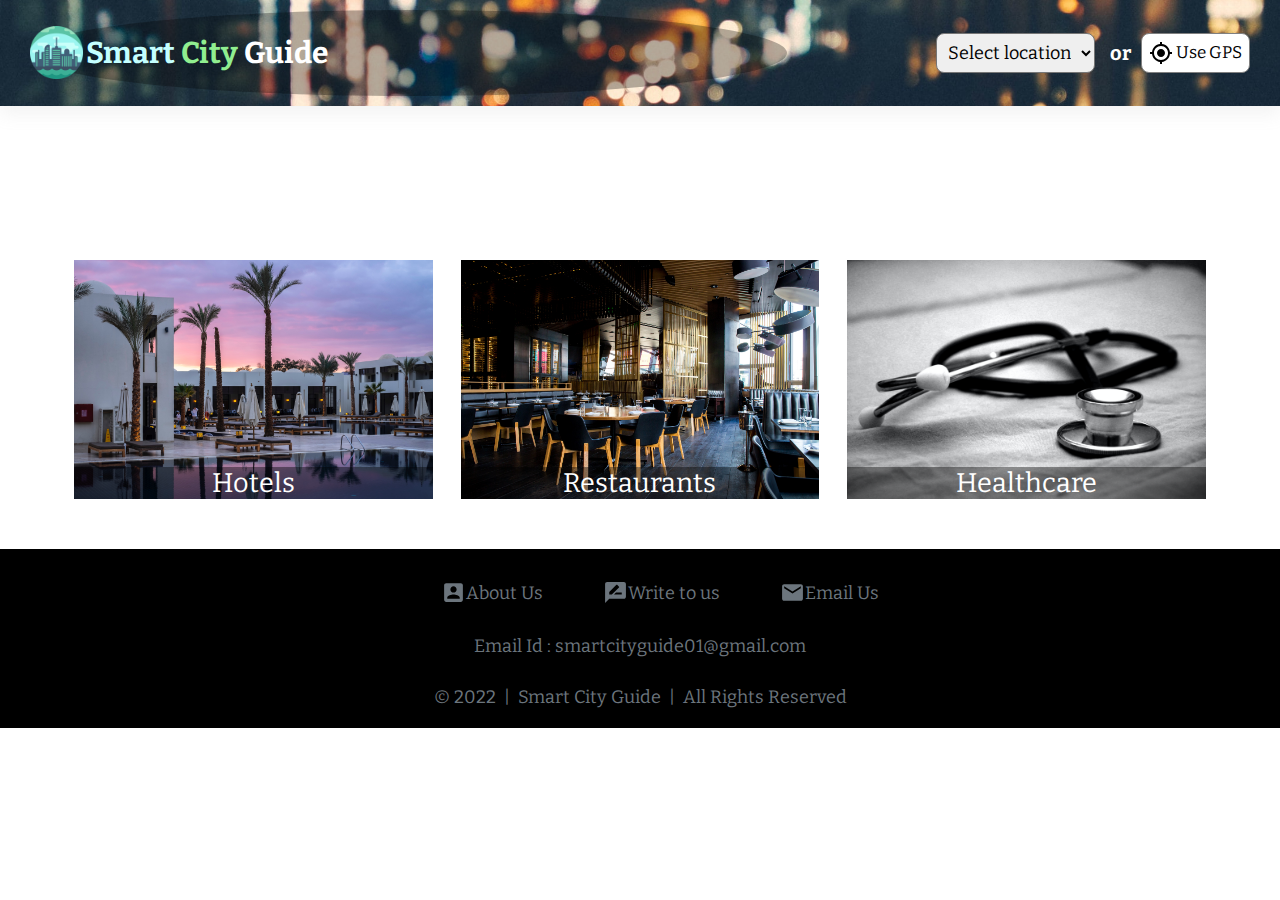
<file: index.html>
<!-- HOME PAGE FOR SMART CITY GUIDE -->

<!DOCTYPE html>
<html lang="en">
<head>
    <meta charset="UTF-8">
    <meta http-equiv="X-UA-Compatible" content="IE=edge">
    <meta name="viewport" content="width=device-width, initial-scale=1.0">
    <title>Smart City Guide - Your number one guide in a new city</title>
    <link rel="shortcut icon" href="favicon/favicon-96x96.png" type="image/x-icon">
    <!-- CSS -->
    <link rel="stylesheet" href="css/style.css">
</head>

<body>
    <!-- Enter a city modal -->
    <div class="modal" id="city-modal">
        <div class="city-modal">
            <h3>Select a city or use GPS for location to browse through various activities.</h3>
            <button onclick="closeCityModal()">Ok</button>
        </div>
    </div>

    <!-- About Modal -->
    <div class="aboutModal" id="about-modal">
        <div class="about-modal">
            <div class="aboutus">
                <h2>About Us <img src="images/categories/logo.png" alt=""></h2>
                <button onclick="closeAbout()">&times;</button>
            </div>
            <p>Smart City Guide is a guide for anyone who has just reached a new city and want to know about various details about the city such as Hotels, Restaurants, Healthcare, Renting Facilities, Helpline Number, Transportation and much more. Now you don't need different apps or website to find about various things about a city because we provide you every information at just one place. Just select the city or you can also use GPS present in the navbar and then browse through various activities of the city.</p>
        </div>
    </div>

    <!-- Navbar -->
    <nav>
        <!-- Website Title -->
        <div class="website-title">
            <img src="images/categories/logo.png" alt="">
            <a href="index.html"><span class="smart">Smart</span> <span class="city">City</span> <span class="guide">Guide</span></a>
        </div>
        <!-- Location -->
        <div class="location">
            <form action="">
                <select name="city" id="location">
                    <option value="">Select location</option>
                    <option value="Chandigarh">Chandigarh</option>
                    <option value="Panchkula">Panchkula</option>
                    <option value="Delhi">Delhi</option>
                    <option value="Mumbai">Mumbai</option>
                    <option value="Bangalore">Bangalore</option>
                </select>
            </form>
            <h3 style="color: white; font-size: 20px;">or</h3>
            <button onclick="getLocation()" class="current-location">
                <svg xmlns="http://www.w3.org/2000/svg" height="24px" viewBox="0 0 24 24" width="24px" fill="#000000"><path d="M0 0h24v24H0V0z" fill="none"/><path d="M12 8c-2.21 0-4 1.79-4 4s1.79 4 4 4 4-1.79 4-4-1.79-4-4-4zm8.94 3c-.46-4.17-3.77-7.48-7.94-7.94V1h-2v2.06C6.83 3.52 3.52 6.83 3.06 11H1v2h2.06c.46 4.17 3.77 7.48 7.94 7.94V23h2v-2.06c4.17-.46 7.48-3.77 7.94-7.94H23v-2h-2.06zM12 19c-3.87 0-7-3.13-7-7s3.13-7 7-7 7 3.13 7 7-3.13 7-7 7z"/></svg>
                Use GPS
            </button>
        </div>
    </nav>

    <!-- Home -->
    <div id="home-content" class="home-content">
        <h2><span id="home-content-line1" class="line1">In a new city?</span><span id="home-content-line2" class="line2"> Don't know where to start?</span></h2>
        <h2 id="home-content-line3" class="line3">No need to worry, Smart City Guide is here.</h2>
        <h2 id="home-content-line4" class="line4">Just select the city or use GPS from above and browse through all the activities given below essential for you in a new city.</h2>
    </div>

    <!-- Categories -->
    <!-- Get From Database -->
    <div class="categories">
        <div class="category">
            <img src="images/categories/hotels.jpg" alt="">
            <div class="category-heading">
                <a class="cat" href="">Hotels</a>
            </div>
        </div>
        <div class="category">
            <img src="images/categories/restaurants.jpg" alt="">
            <div class="category-heading">
                <a class="cat" href="">Restaurants</a>
            </div>
        </div>
        <div class="category">
            <img src="images/categories/healthcare.jpg" alt="">
            <div class="category-heading">
                <a class="cat" href="">Healthcare</a>
            </div>
        </div>
    </div>

    <!-- Footer -->
    <footer>
        <div class="links">
            <ul>
                <li><a href="javascript:void(0)" onclick="about()"><svg xmlns="http://www.w3.org/2000/svg" height="25px" viewBox="0 0 24 24" width="25px" fill="#6c757d"><path d="M0 0h24v24H0z" fill="none"/><path d="M3 5v14c0 1.1.89 2 2 2h14c1.1 0 2-.9 2-2V5c0-1.1-.9-2-2-2H5c-1.11 0-2 .9-2 2zm12 4c0 1.66-1.34 3-3 3s-3-1.34-3-3 1.34-3 3-3 3 1.34 3 3zm-9 8c0-2 4-3.1 6-3.1s6 1.1 6 3.1v1H6v-1z"/></svg>About Us</a></li>
                <li><a href=""><svg xmlns="http://www.w3.org/2000/svg" height="25px" viewBox="0 0 24 24" width="25px" fill="#6c757d"><path d="M0 0h24v24H0zm15.35 6.41l-1.77-1.77c-.2-.2-.51-.2-.71 0L6 11.53V14h2.47l6.88-6.88c.2-.19.2-.51 0-.71z" fill="none"/><path d="M20 2H4c-1.1 0-1.99.9-1.99 2L2 22l4-4h14c1.1 0 2-.9 2-2V4c0-1.1-.9-2-2-2zM6 14v-2.47l6.88-6.88c.2-.2.51-.2.71 0l1.77 1.77c.2.2.2.51 0 .71L8.47 14H6zm12 0h-7.5l2-2H18v2z"/></svg>Write to us</a></li>
                <li><a href="mailto:smartcityguide01@gmail.com"><svg xmlns="http://www.w3.org/2000/svg" height="25px" viewBox="0 0 24 24" width="25px" fill="#6c757d"><path d="M0 0h24v24H0z" fill="none"/><path d="M20 4H4c-1.1 0-1.99.9-1.99 2L2 18c0 1.1.9 2 2 2h16c1.1 0 2-.9 2-2V6c0-1.1-.9-2-2-2zm0 4l-8 5-8-5V6l8 5 8-5v2z"/></svg>Email Us</a></li>
            </ul>
        </div>
        <div class="email-id">
            Email Id : smartcityguide01@gmail.com
        </div>
        <div class="foot">
            &copy; 2022 &nbsp;|&nbsp; Smart City Guide &nbsp;|&nbsp; All Rights Reserved
        </div>
    </footer>


    <!-- JS -->
    <script src="js/script.js"></script>
</body>

</html>
</file>
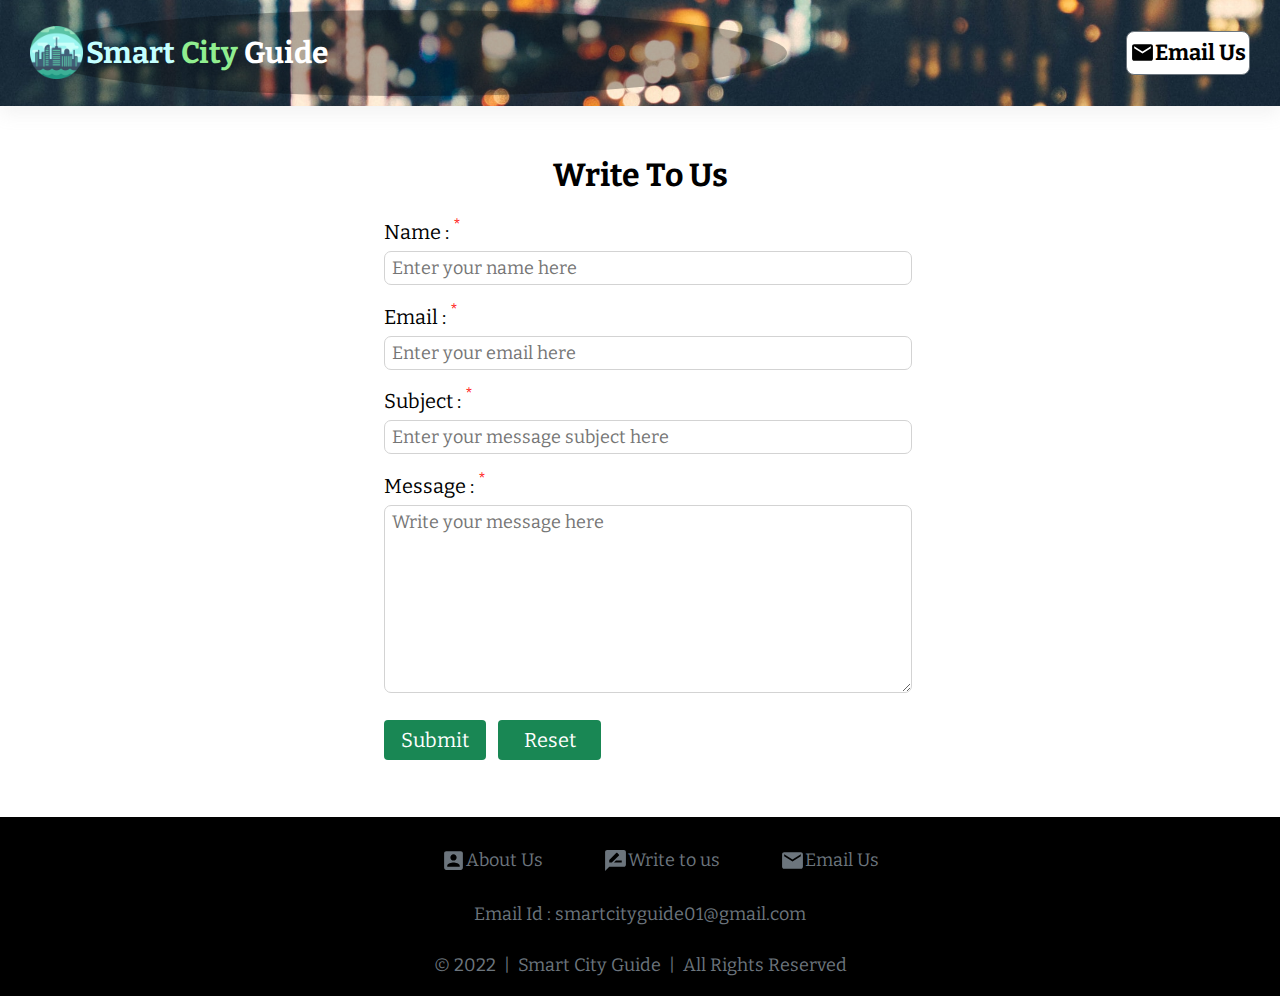
<file: writetous.html>
<!-- WRITE TO US PAGE FOR SMART CITY GUIDE -->

<!DOCTYPE html>
<html lang="en">
<head>
    <meta charset="UTF-8">
    <meta http-equiv="X-UA-Compatible" content="IE=edge">
    <meta name="viewport" content="width=device-width, initial-scale=1.0">
    <title>Smart City Guide | Write To Us</title>
    <link rel="shortcut icon" href="favicon/favicon-96x96.png" type="image/x-icon">
    <!-- CSS -->
    <link rel="stylesheet" href="css/style.css">
</head>

<body>
     <!-- Navbar -->
     <nav>
        <!-- Website Title -->
        <div class="website-title">
            <img src="images/categories/logo.png" alt="">
            <a href="index.html"><span class="smart">Smart</span> <span class="city">City</span> <span class="guide">Guide</span></a>
        </div>
        <!-- Email Us on Write To Us Page -->
        <div class="emailus-btn">
            <a href="mailto:smartcityguide01@gmail.com"><svg xmlns="http://www.w3.org/2000/svg" height="25px" viewBox="0 0 24 24" width="25px" fill="black"><path d="M0 0h24v24H0z" fill="none"/><path d="M20 4H4c-1.1 0-1.99.9-1.99 2L2 18c0 1.1.9 2 2 2h16c1.1 0 2-.9 2-2V6c0-1.1-.9-2-2-2zm0 4l-8 5-8-5V6l8 5 8-5v2z"/></svg>Email Us</a>
        </div>
    </nav>

    <!-- Write To Us -->
    <div class="write-to-us">
        <h1>Write To Us</h1>
        <form action="">
            <div class="form-input">
                <label for="name">Name : <sup>*</sup></label>
                <input type="text" name="name" id="name" placeholder="Enter your name here">
                <div id="name-required" class="required">Name cannot be blank</div>
            </div>
            <div class="form-input">
                <label for="mail">Email : <sup>*</sup></label>
                <input type="text" name="email" id="mail" placeholder="Enter your email here">
                <div id="mail-required" class="required">Email cannot be blank</div>
                <div id="mail-format" class="required">Email is invalid</div>
            </div>
            <div class="form-input">
                <label for="sub">Subject : <sup>*</sup></label>
                <input type="text" name="subject" id="sub" placeholder="Enter your message subject here">
                <div id="name-required" class="required">Subject cannot be blank</div>
            </div>
            <div class="form-input">
                <label for="msg">Message : <sup>*</sup></label>
                <textarea name="message" id="msg" cols="30" rows="8" placeholder="Write your message here"></textarea>
                <div id="msg-required" class="required">Message cannot be blank</div>
            </div>
            <button>Submit</button>
            <input class="button" type="reset" value="Reset">
        </form>
    </div>

    <!-- Footer -->
    <footer>
        <div class="links">
            <ul>
                <li><a href="javascript:void(0)" onclick="about()"><svg xmlns="http://www.w3.org/2000/svg" height="25px" viewBox="0 0 24 24" width="25px" fill="#6c757d"><path d="M0 0h24v24H0z" fill="none"/><path d="M3 5v14c0 1.1.89 2 2 2h14c1.1 0 2-.9 2-2V5c0-1.1-.9-2-2-2H5c-1.11 0-2 .9-2 2zm12 4c0 1.66-1.34 3-3 3s-3-1.34-3-3 1.34-3 3-3 3 1.34 3 3zm-9 8c0-2 4-3.1 6-3.1s6 1.1 6 3.1v1H6v-1z"/></svg>About Us</a></li>
                <li><a href=""><svg xmlns="http://www.w3.org/2000/svg" height="25px" viewBox="0 0 24 24" width="25px" fill="#6c757d"><path d="M0 0h24v24H0zm15.35 6.41l-1.77-1.77c-.2-.2-.51-.2-.71 0L6 11.53V14h2.47l6.88-6.88c.2-.19.2-.51 0-.71z" fill="none"/><path d="M20 2H4c-1.1 0-1.99.9-1.99 2L2 22l4-4h14c1.1 0 2-.9 2-2V4c0-1.1-.9-2-2-2zM6 14v-2.47l6.88-6.88c.2-.2.51-.2.71 0l1.77 1.77c.2.2.2.51 0 .71L8.47 14H6zm12 0h-7.5l2-2H18v2z"/></svg>Write to us</a></li>
                <li><a href="mailto:smartcityguide01@gmail.com"><svg xmlns="http://www.w3.org/2000/svg" height="25px" viewBox="0 0 24 24" width="25px" fill="#6c757d"><path d="M0 0h24v24H0z" fill="none"/><path d="M20 4H4c-1.1 0-1.99.9-1.99 2L2 18c0 1.1.9 2 2 2h16c1.1 0 2-.9 2-2V6c0-1.1-.9-2-2-2zm0 4l-8 5-8-5V6l8 5 8-5v2z"/></svg>Email Us</a></li>
            </ul>
        </div>
        <div class="email-id">
            Email Id : smartcityguide01@gmail.com
        </div>
        <div class="foot">
            &copy; 2022 &nbsp;|&nbsp; Smart City Guide &nbsp;|&nbsp; All Rights Reserved
        </div>
    </footer>

    <!-- JS -->
    <script src="js/script.js"></script>
</body>

</html>
</file>
<file: css/style.css>
/* STYLESHEET FOR PROJECT */

/* Font Import */
@import url('https://fonts.googleapis.com/css2?family=Alegreya:wght@500&family=Bitter:wght@400;500&family=Gideon+Roman&family=Hind+Siliguri:wght@400;500&family=Josefin+Sans&family=Libre+Baskerville&family=Lora:wght@500&family=Luxurious+Roman&family=Montserrat&family=Orelega+One&family=Roboto+Slab&family=Rubik&family=Shippori+Antique&family=Source+Sans+Pro&family=Titillium+Web&display=swap');

/* All */
*{
    font-family: 'Bitter', serif;
}

/* Body */
body{
    margin: 0px;
    padding: 0px;
}

/* Required */
.required{
    color: red;
    font-size: 18px;
    display: none;
}

/* Modal */
.modal, .aboutModal{
    display: none;
    z-index: 1060;
    position: fixed;
    z-index: 1060;
    left: 0px;
    right: 0px;
    width: 100%;
    height: 100%;
    overflow-x: hidden;
    overflow-y: hidden;
}
.aboutModal{
    background-color: rgba(0, 0, 0, 0.800);
    padding-top: 70px;
}
.aboutModal button{
    border: 0px;
    color: gray;
    font-size: 40px;
    background-color: transparent;
    cursor: pointer;
    margin-top: -7px;
}

/* City Modal */
.city-modal{
    width: 30%;
    border: 1px solid black;
    border-radius: 8px;
    margin: auto;
    padding: 3px 10px;
    background-color: white;
}
.city-modal h3{
    font-size: 16px;
    font-weight: 500;
    margin-bottom: 3px;
}
.city-modal button{
    font-size: 16px;
    font-weight: 500;
    padding: 0px 5px;
    border-radius: 5px;
    background-color: rgb(122, 122, 122);
    color: white;
}
.city-modal button:hover{
    background-color: rgb(109, 109, 109);
    cursor: pointer;
}

/* About Modal */
.about-modal{
    background-color: white;
    width: 50%;
    padding: 8px 25px;
    border-radius: 8px;
    margin: auto;
}
.about-modal .aboutus{
    display: flex;
}
.about-modal h2{
    font-size: 30px;
    display: flex;
    align-items: center;
    margin-bottom: 0px;
}
.about-modal p{
    font-size: 18px;
    text-align: justify;
    line-height: 27px;
}
.about-modal img{
    width: 6%;
    margin-left: 5px;
}

/* Website Logo */
.smart{
    color: rgb(196, 255, 255);
    margin-left: 3px;
}
.city{
    color: lightgreen;
    margin-left: 1px;
}
.guide{
    color: white;
    margin-left: 1px;
}

/* Navbar */
nav{
    display: flex;
    align-items: center;
    justify-content:space-between;
    padding: 10px 30px;
    background-image: url(/images/categories/bgimg.jpg);
    background-position: center;
    background-repeat: no-repeat;
    background-size: cover;
    box-shadow: 0 .5rem 1rem rgba(172, 172, 172, 0.15);
}
nav .website-title{
    display: flex;
    align-items: center;
    border-radius: 100%;
    background-color: #0000004b;
}
nav a{
    color: rgb(0, 0, 0);
    text-decoration: none;
    font-size: 30px;
    font-weight: bold;
    margin-block-start: 0.83em;
    margin-block-end: 0.83em;
    margin-inline-start: 0px;
    margin-inline-end: 0px;
}
nav img{
    width: 7%;
}
nav .location{
    display: flex;
    align-items: center;
}
nav form select{
    font-size: 18px;
    border-radius: 8px;
    padding: 7px;
    outline: none;
    margin-right: 15px;
}
nav .location .current-location{
    display: flex;
    align-items: center;
    margin-left: 10px;
    font-size: 17px;
    border: 1px solid gray;
    background-color: white;
    border-radius: 8px;
    padding: 7px;
    cursor: pointer;
}
nav .location .current-location svg{
    margin-right: 3px;
}

/* Navbar Email Us Button */
nav .emailus-btn{
    background-color: white;
    color: black;
    padding: 3px;
    border-radius: 8px;
    border: 1px solid #6c757d;
}
nav .emailus-btn a{
    font-size: 22px;
    cursor: pointer;
    display: flex;
    align-items: center;
    height: 0px;
}

/* Home Content */
.home-content{
    text-align: center;
}
.home-content h2{
    font-size: 22px;
}
.home-content .line1{
    color:purple;
    opacity: 0;
    transition: 1s;
}
.home-content .line2{
    color: red;
    opacity: 0;
    transition: 1s;
}
.home-content .line3{
    color: rgb(0, 157, 255);
    opacity: 0;
    transition: 1s;
}
.home-content .line4{
    color: green;
    opacity: 0;
    transition: 1s;
}

/* Categories */
.categories{
    display: flex;
    justify-content: center;
    margin-top: 18px;
}
.categories .category{
    width: 28%;
    margin: 0px 14px;
}
.categories .category img{
    width: 100%;
}
.categories .category  .category-heading{
    background-color: rgba(0, 0, 0, 0.400) !important;
    position: relative;
    text-align: center;
    margin-top: -35.5px;
}
.categories .category a{
    font-size: 27px;
    margin-bottom: 0px;
    color: white;
    text-decoration: none;
}
.categories .category a:hover{
    color: rgb(226, 226, 226);
}

/* Write To Us */
.write-to-us{
    width: 40%;
    margin: auto;
    margin-top: 50px ;
}
.write-to-us h1{
    text-align: center;
}
.write-to-us form{
    font-size: 20px;
}
.write-to-us form .form-input{
    margin-bottom: 8px;
}
.write-to-us form input, .write-to-us form textarea{
    width: 100%;
    border: 1px solid lightgray;
    border-radius: 7px;
    padding: 5px 7px;
    font-size: 18px;
    margin: 7px 0px;
}
.write-to-us form sup{
    color: red;
}
.write-to-us form button, .write-to-us form .button{
    padding: 7px;
    font-size: 20px;
    color: #fff;
    background-color: #198754;
    border-color: #198754;
    border: 1px solid transparent;
    border-radius: 0.25rem;
    width: 20%;
    margin-right: 8px;
}
.write-to-us form button:hover, .write-to-us form .button:hover{
    cursor: pointer;
    color: #fff;
    background-color: #157347;
    border-color: #146c43;
}

/* Footer */
footer{
    padding: 15px;
    padding-bottom: 20px;
    background-color: black;
    margin-top: 50px ;
}
footer .links ul{
    list-style: none;
    display: flex;
    justify-content: center;
}
footer .links ul a, footer .links ul button{
    display: flex;
    align-items: center;
    color: #6c757d;
    font-size: 18px;
    text-decoration: none;
    margin: 0px 30px;
}
footer .links ul button{
    background-color: transparent;
    border: 0px;
    outline: none;
}
footer .links ul a:hover, footer .links ul button:hover{
    color: #5a6168;
    cursor: pointer;
}
footer .email-id{
    color: #6c757d;
    text-align: center;
    margin-top: 30px;
    margin-bottom: 14px;
    font-size: 18px;
}
footer .foot{
    color: #6c757d;
    font-size: 18px;
    text-align: center;
    padding-top: 15px;
}

/* Responsiveness */
@media only screen and (max-width:565px){
    /* Footer */
    footer .links ul{
        flex-direction: column;
        align-items: center;
    }
    footer .links ul a{
        margin-bottom: 8px;
    }
}
@media only screen and (max-width: 675px) { 
    /* About Modal */
    .about-modal{
        width: 80%;
    }
    /* Navbar */
    nav{
        flex-direction: column;
    }
    nav .website-title{
        justify-content: center;
        background: #00000050;
        border-radius: 100%;
    }
    nav a{
        margin-block-start: 10px;
        margin-block-end: 10px;
        margin-inline-start: 0px;
        margin-inline-end: 0px;
    }
    nav img{
        width: 12%;
    }

    /* Categories */
    .categories{
        flex-direction: column;
        align-items: center;
        padding: 15px;
    }
    .categories .category{
        width: 90%;
        margin-bottom: 15px;
    }

    /* Write To Us */
    .write-to-us{
        width: 75%;
    }
}
@media screen and (max-width:897px) {
    .city-modal{
        width: 40%;
    }
}
@media screen and (max-width:1115px) {
}
@media screen and (min-width:676px) and (max-width:750px) {
    /* About Modal */
    .about-modal{
        width: 70%;
    }

    /* Navbar */
    nav .website-title{
        margin:0px 25px !important;
    }
    nav img{
        width: 12%;
    }

    /* Categories */
    .categories{
        flex-direction: column;
        align-items: center;
        padding: 15px;
    }
    .categories .category{
        width: 90%;
        margin-bottom: 15px;
    }

    /* Write To Us */
    .write-to-us{
        width: 70%;
    }
}
@media screen and (min-width:676px) and (max-width:700px){
    /* Navbar Email Us Button in Write To Us Page */
    nav .emailus-btn{
        width: 32%;
    }
}
@media screen and (min-width:701px) and (max-width:750px){
    /* Navbar Email Us Button in Write To Us Page */
    nav .emailus-btn{
        width: 29.1%;
    }
}
@media screen and (min-width:751px) and (max-width:770px){
    /* Navbar Email Us Button in Write To Us Page */
    nav .emailus-btn{
        width: 25%;
    }
}
@media screen and (min-width:771px) and (max-width:800px){
    /* Navbar Email Us Button in Write To Us Page */
    nav .emailus-btn{
        width: 24%;
    }
}
@media screen and (min-width:801px) and (max-width:850px){
    /* Navbar Email Us Button in Write To Us Page */
    nav .emailus-btn{
        width: 21%;
    }
}
@media screen and (min-width:851px) and (max-width:900px){
    /* Navbar Email Us Button in Write To Us Page */
    nav .emailus-btn{
        width: 18%;
    }
}
@media screen and (min-width:901px) and (max-width:940px){
    /* Navbar Email Us Button in Write To Us Page */
    nav .emailus-btn{
        width: 16%;
    }
}
@media screen and (min-width:941px) and (max-width:987px){
    /* Navbar Email Us Button in Write To Us Page */
    nav .emailus-btn{
        width: 14%;
    }
}
@media only screen and (min-width:751px) and (max-width: 800px) {
    /* About Modal */
    .about-modal{
        width: 70%;
    }

    /* Navbar */
    nav .website-title{
        margin:0px 25px !important;
    }

    /* Write To Us */
    .write-to-us{
        width: 60%;
    }
}
@media only screen and (min-width:801px) and (max-width: 1000px) {
    /* About Modal */
    .about-modal{
        width: 68%;
    }

    /* Navbar */
    nav .website-title{
        margin:0px 25px !important;
    }

    /* Write To Us */
    .write-to-us{
        width: 50%;
    }
}
@media only screen and (min-width:1001px) and (max-width: 1200px) {
    /* Navbar */
    nav .website-title{
        margin:0px 25px !important;
    }

    /* Write To Us */
    .write-to-us{
        width: 50%;
    }
}
</file>
